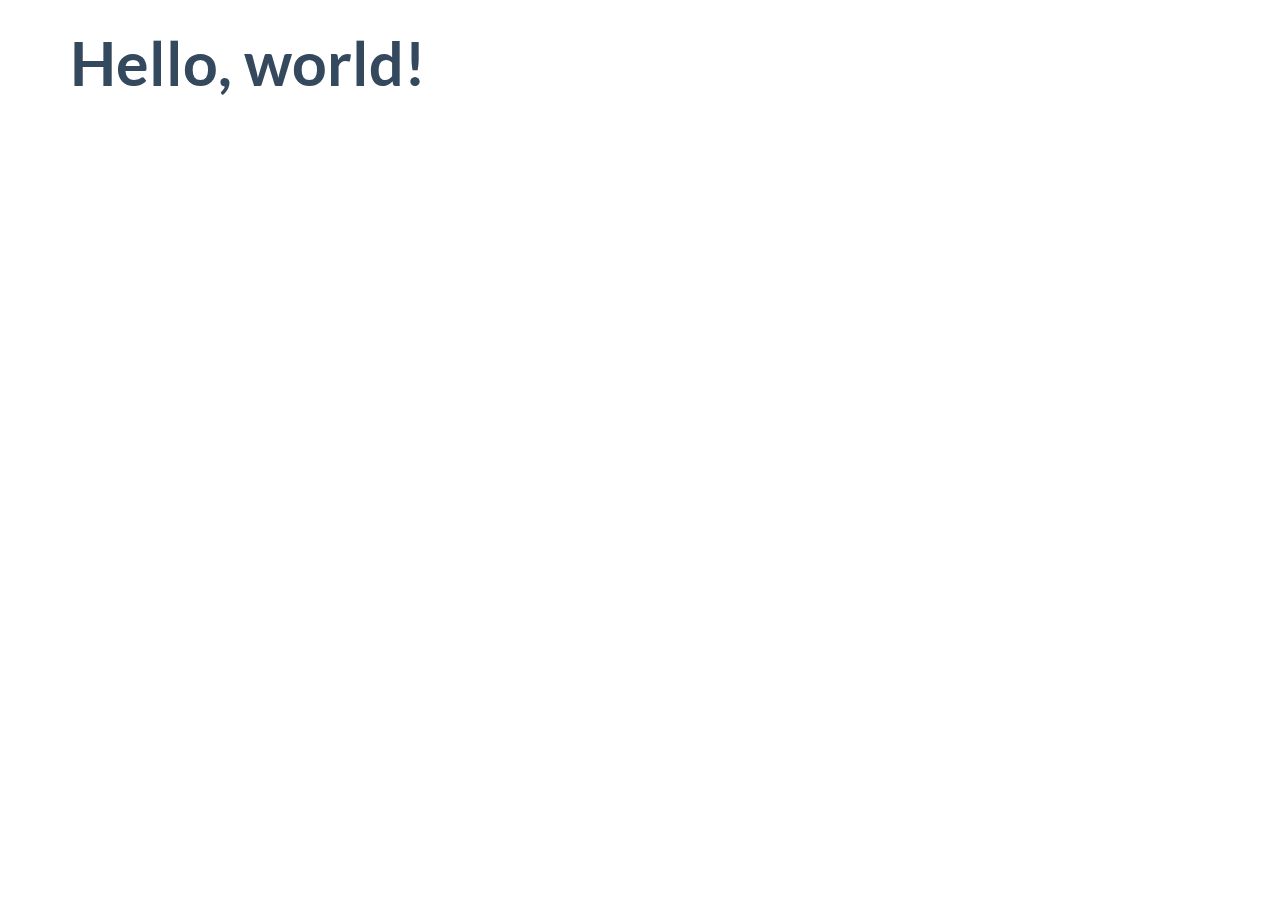
<file: dist/index.html>
<!DOCTYPE html>
<html lang="en">
  <head>
    <meta charset="utf-8">
    <title>Flat UI Free 101 Template</title>
    <meta name="viewport" content="width=device-width, initial-scale=1.0">

    <!-- Loading Bootstrap -->
    <link href="../dist/css/vendor/bootstrap.min.css" rel="stylesheet">

    <!-- Loading Flat UI -->
    <link href="../dist/css/flat-ui.min.css" rel="stylesheet">

    <link rel="shortcut icon" href="img/favicon.ico">

    <!-- HTML5 shim, for IE6-8 support of HTML5 elements. All other JS at the end of file. -->
    <!--[if lt IE 9]>
      <script src="js/vendor/html5shiv.js"></script>
      <script src="js/vendor/respond.min.js"></script>
    <![endif]-->
  </head>
  <body>
    <div class="container">
        <h1>Hello, world!</h1>
    </div>
    <!-- /.container -->


    <!-- jQuery (necessary for Flat UI's JavaScript plugins) -->
    <script src="../dist/js/vendor/jquery.min.js"></script>
    <!-- Include all compiled plugins (below), or include individual files as needed -->
    <script src="../dist/js/vendor/video.js"></script>
    <script src="../dist/js/flat-ui.min.js"></script>

  </body>
</html>
</file>
